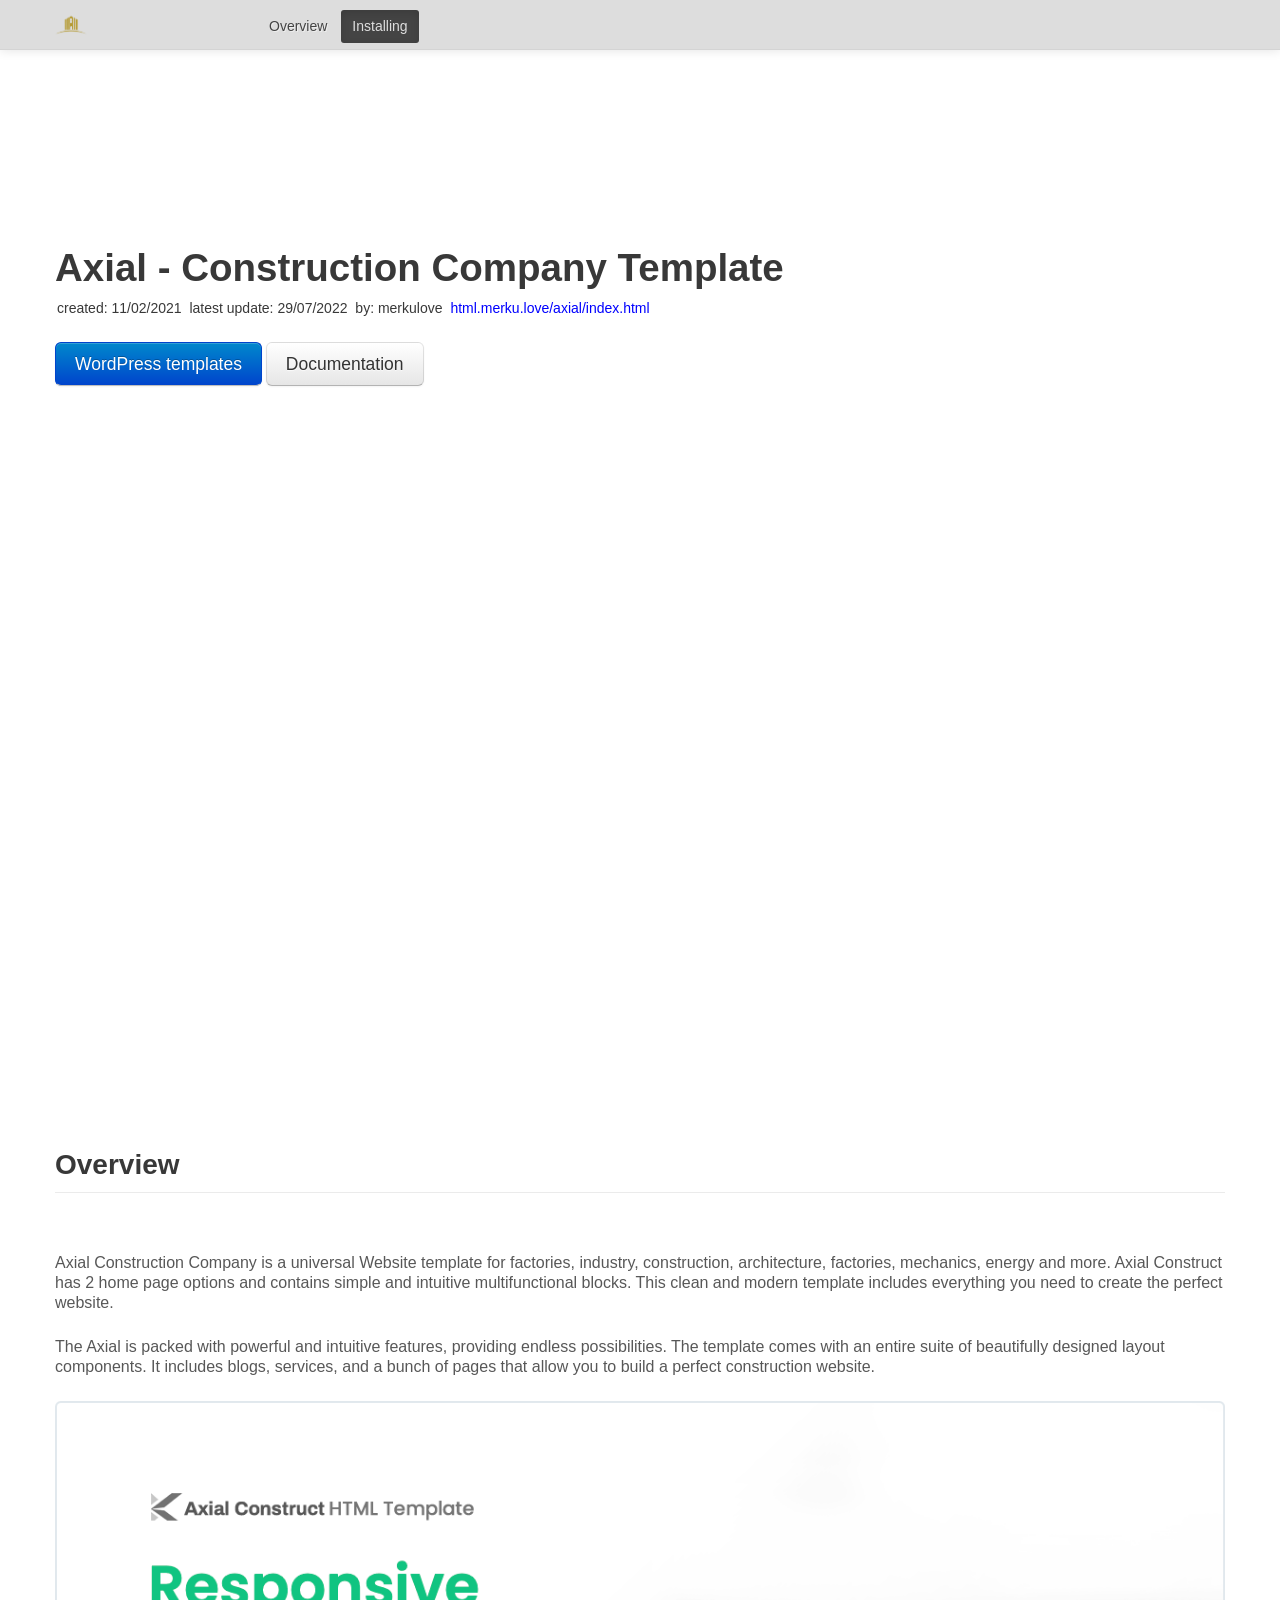
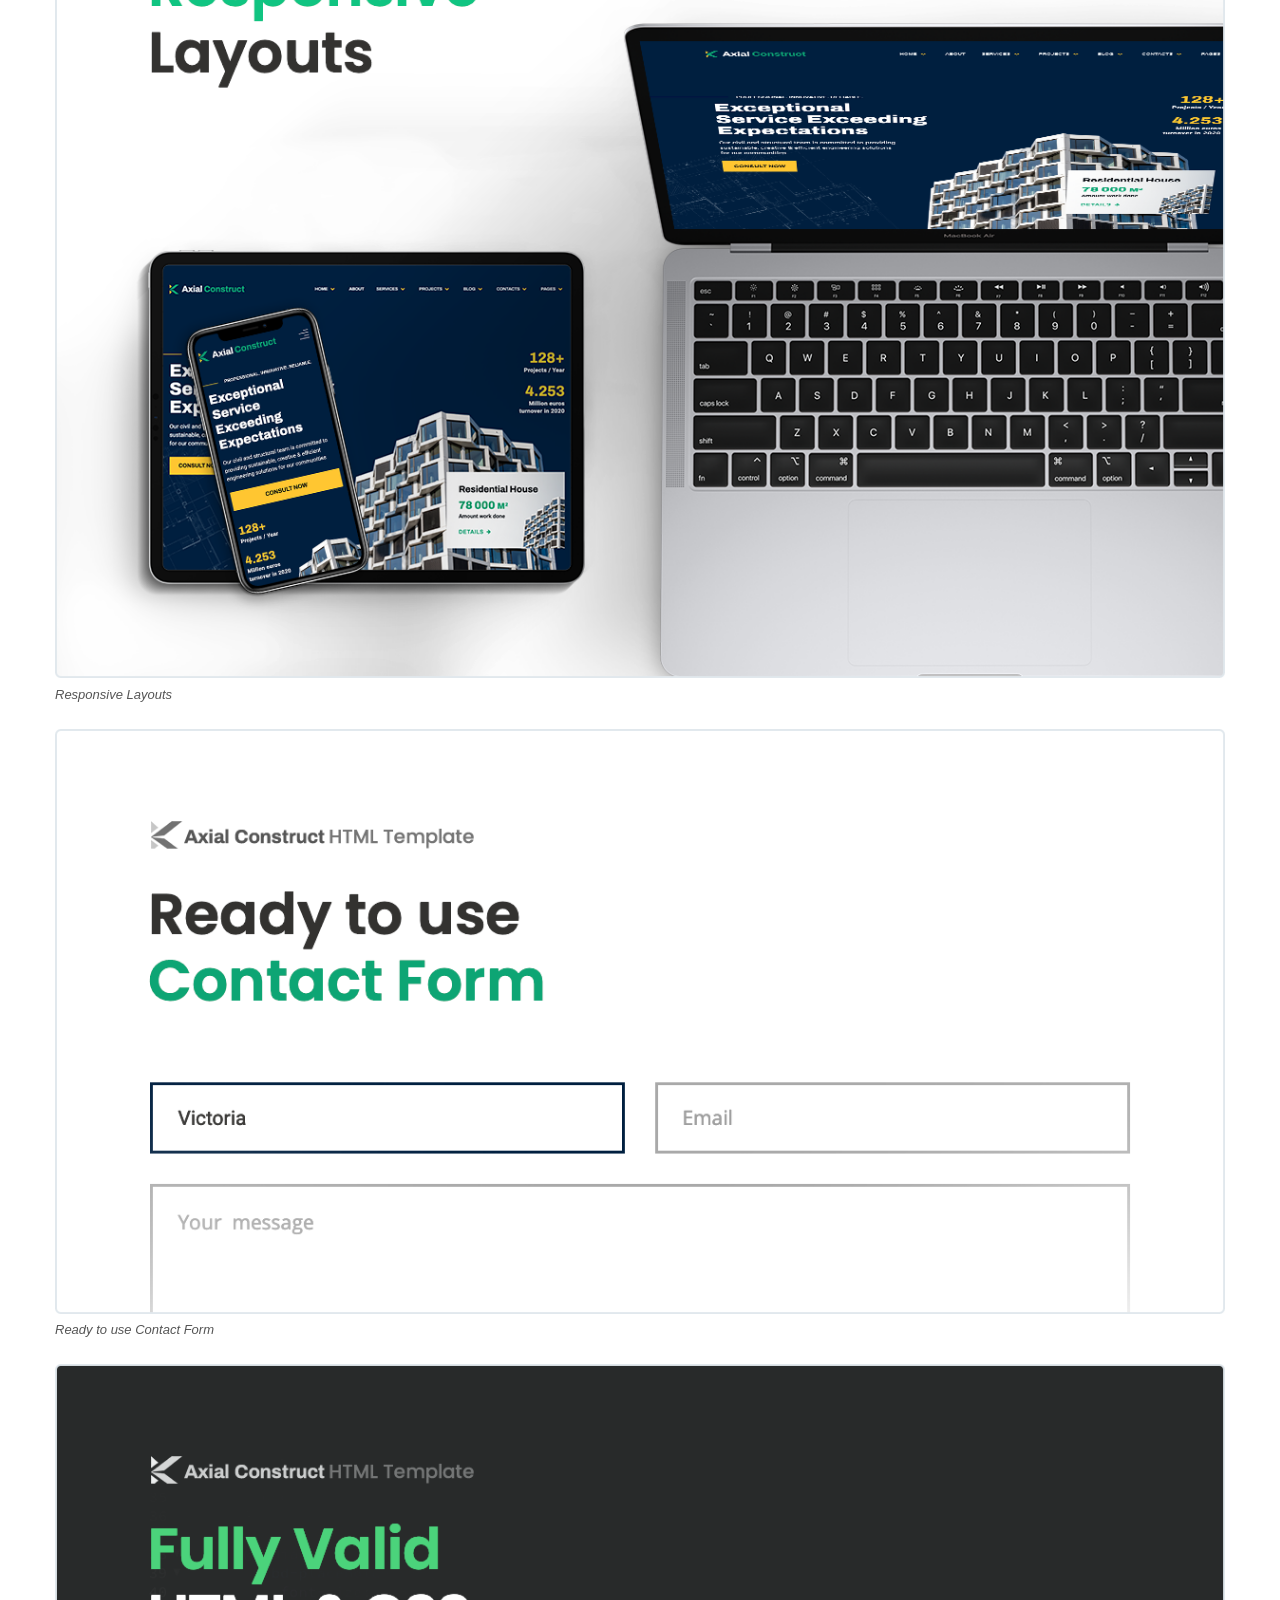
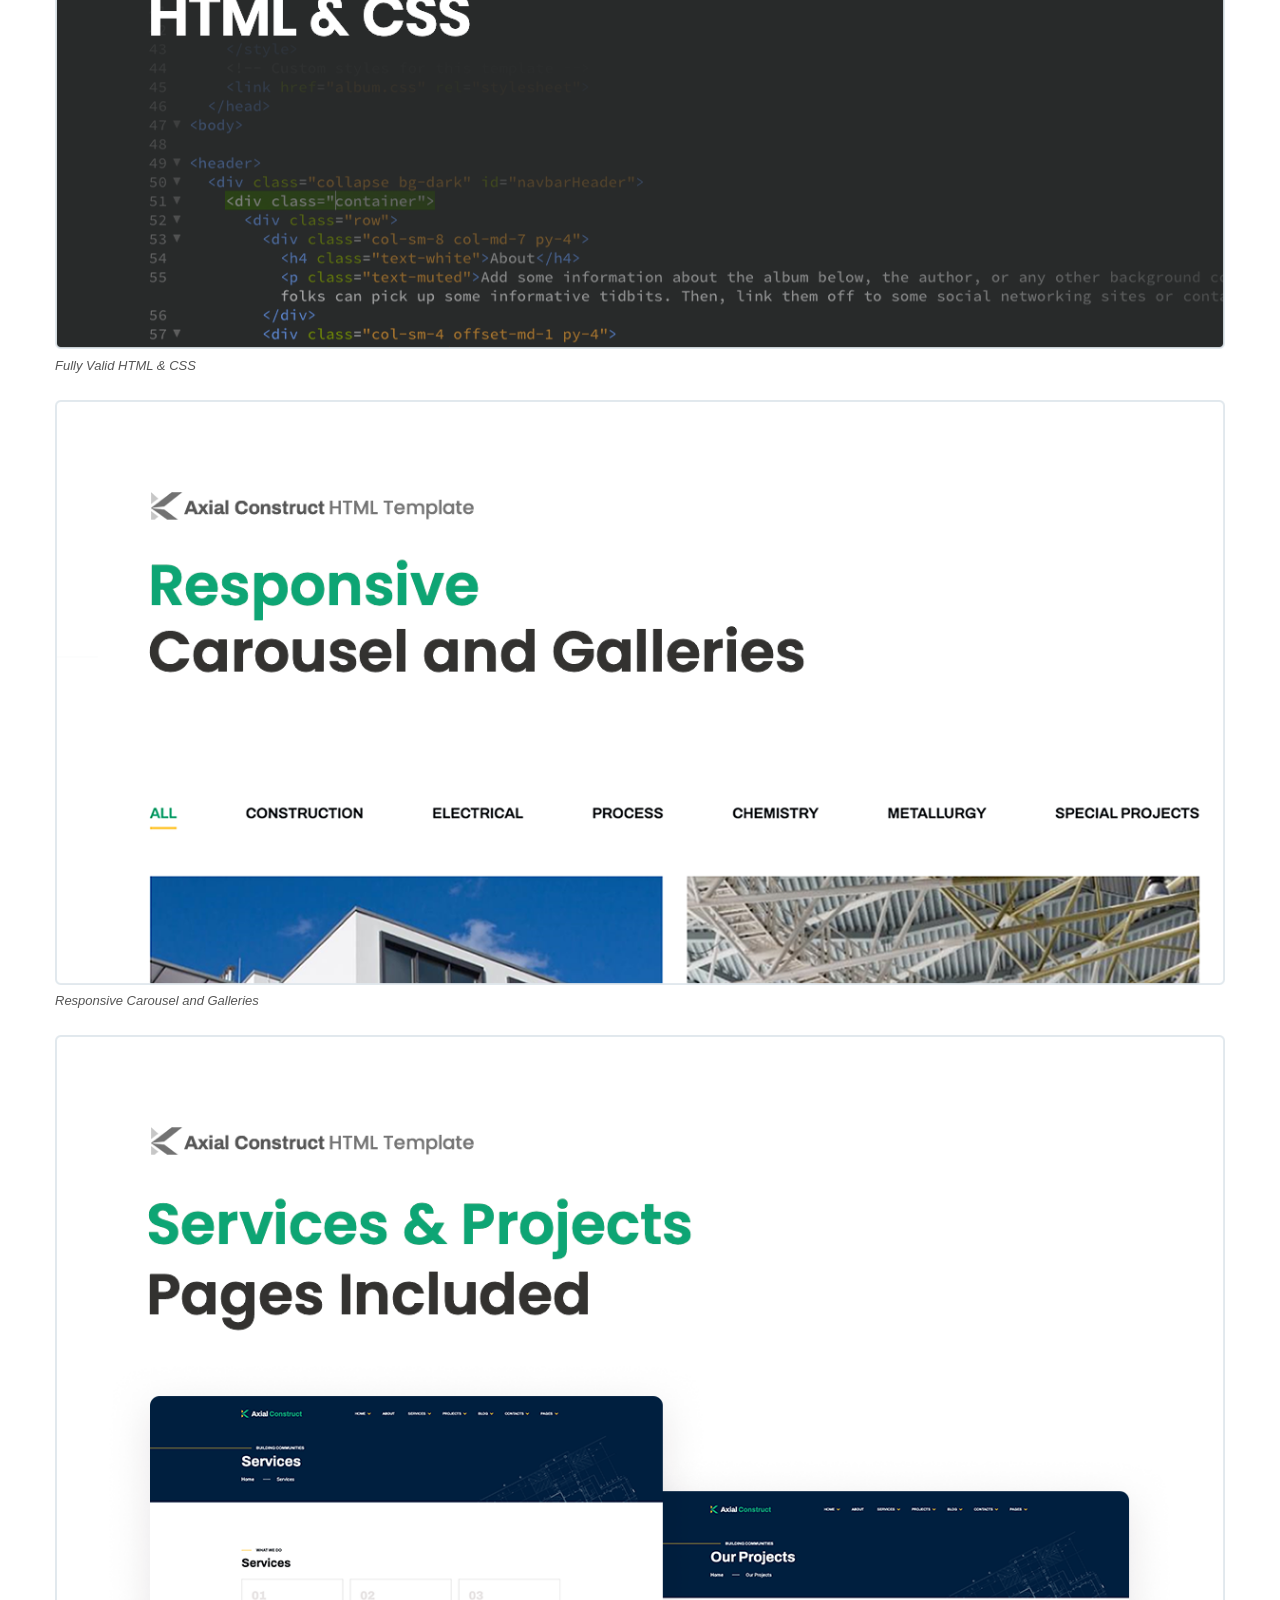
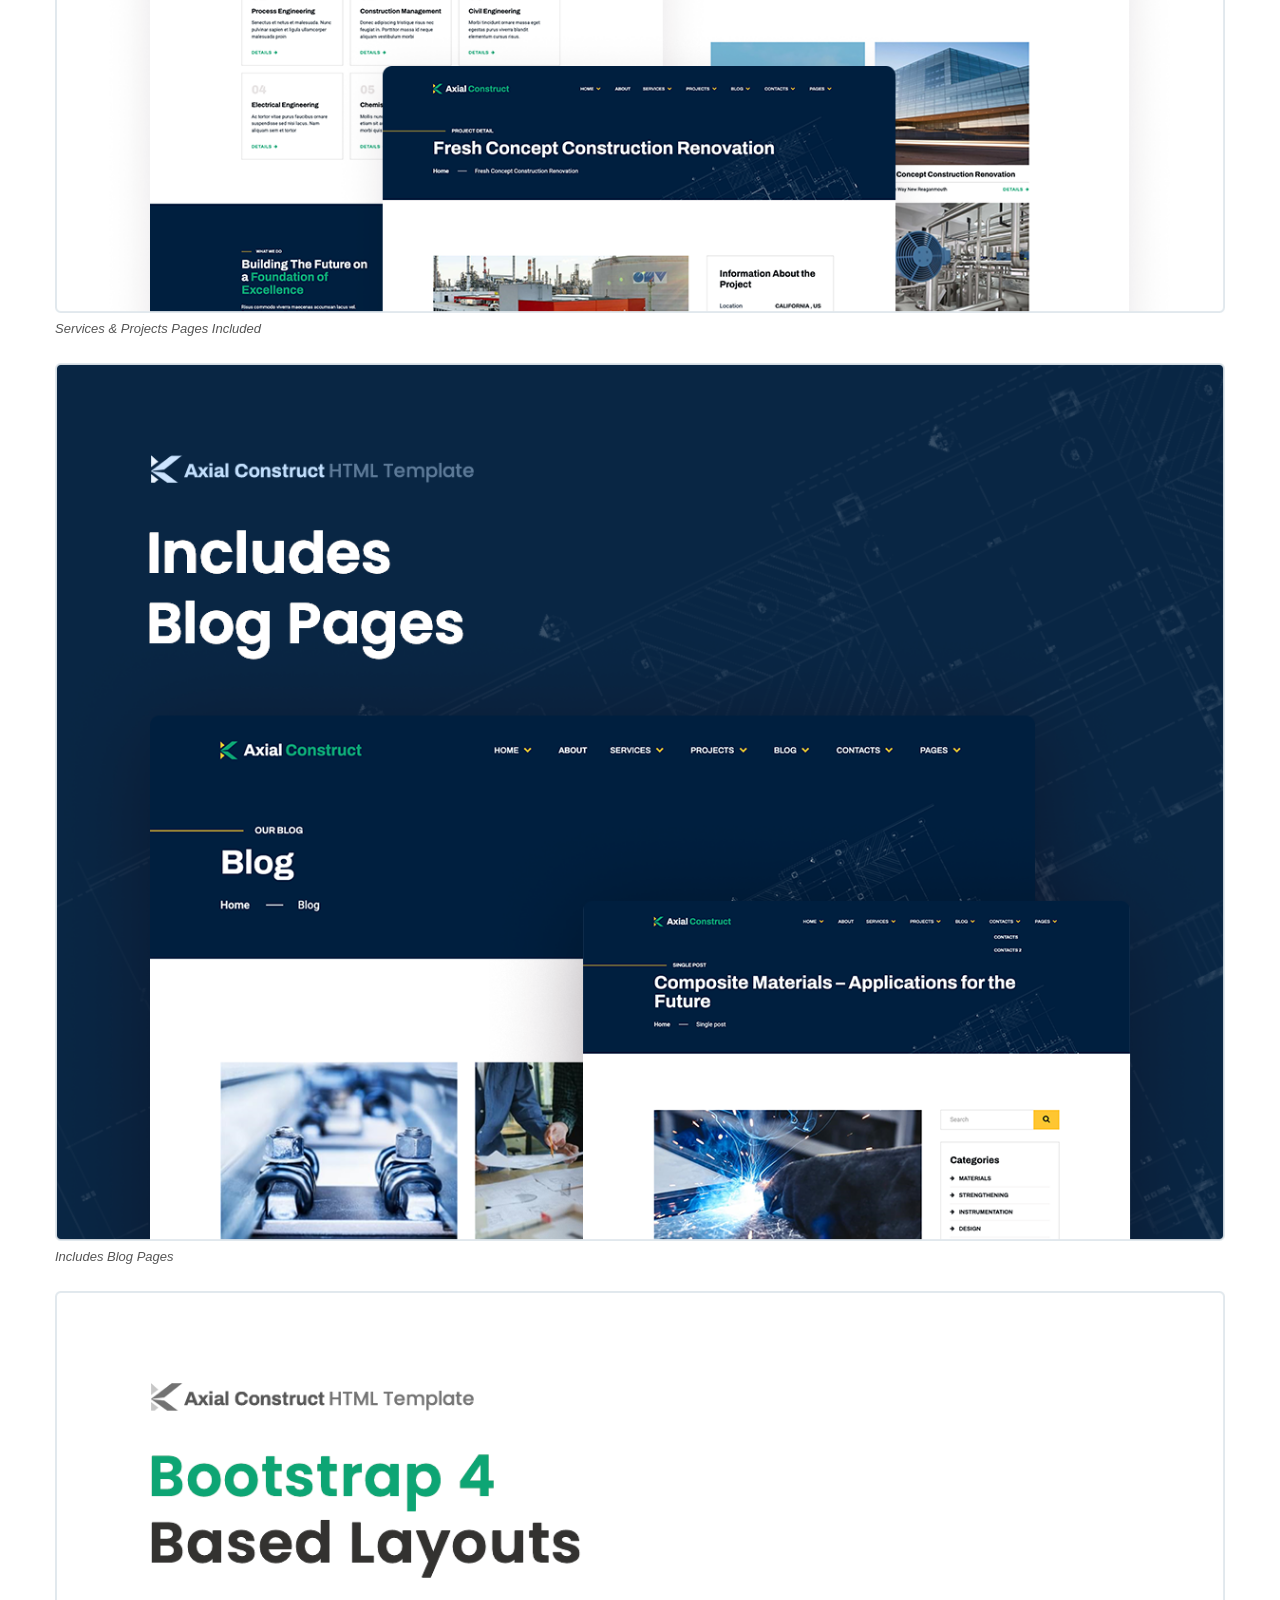
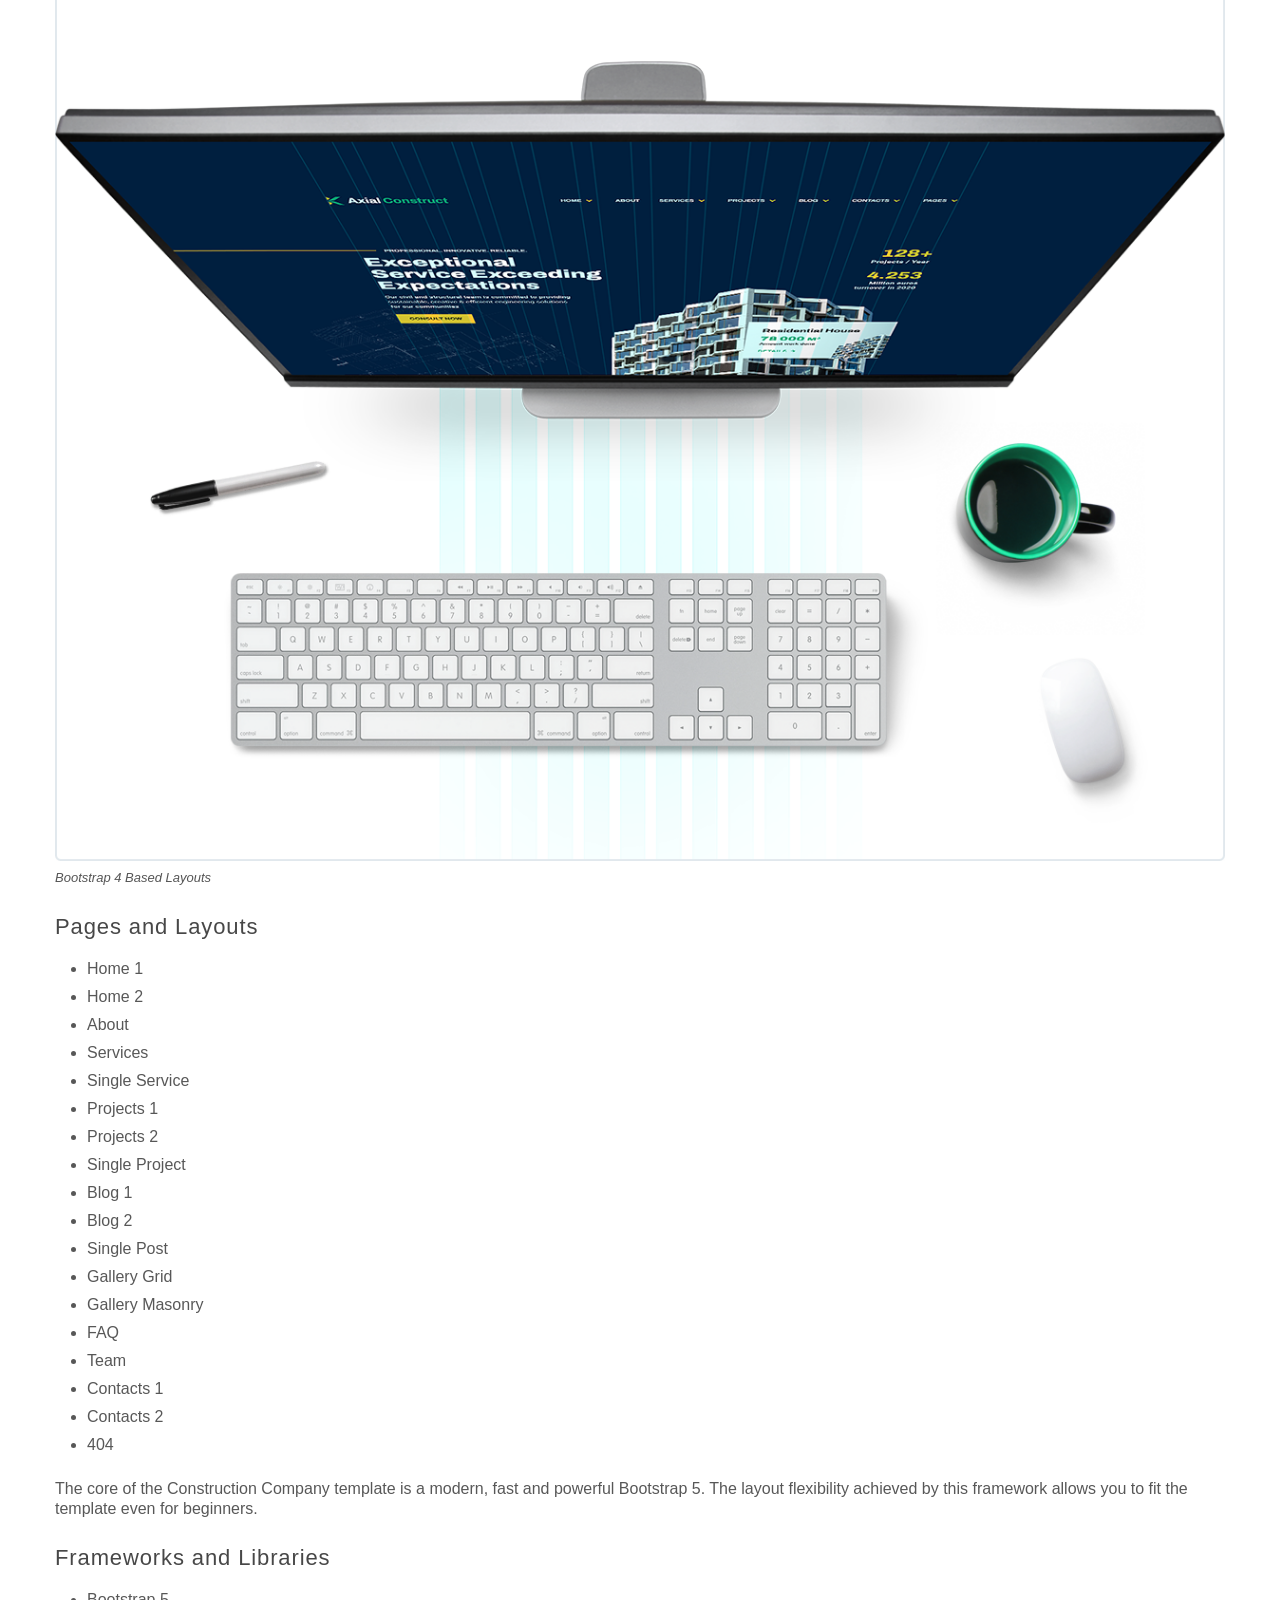
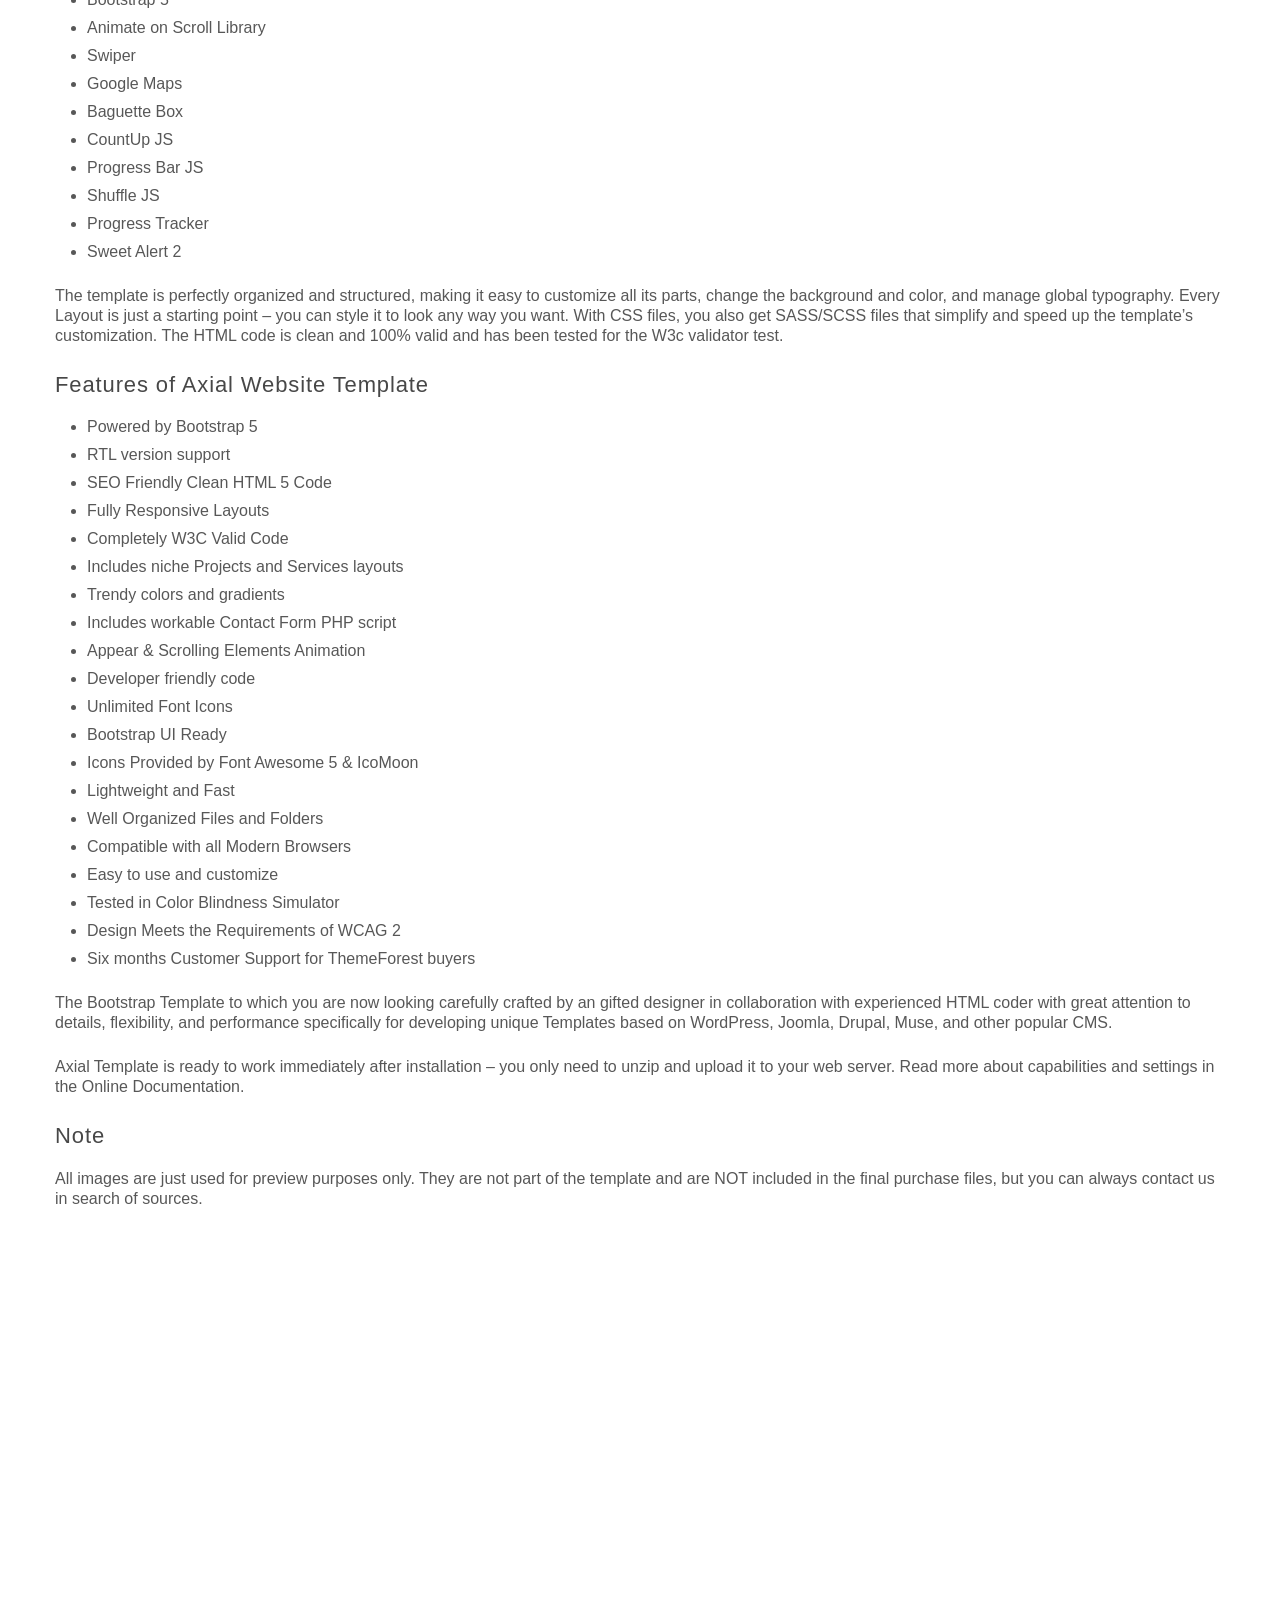
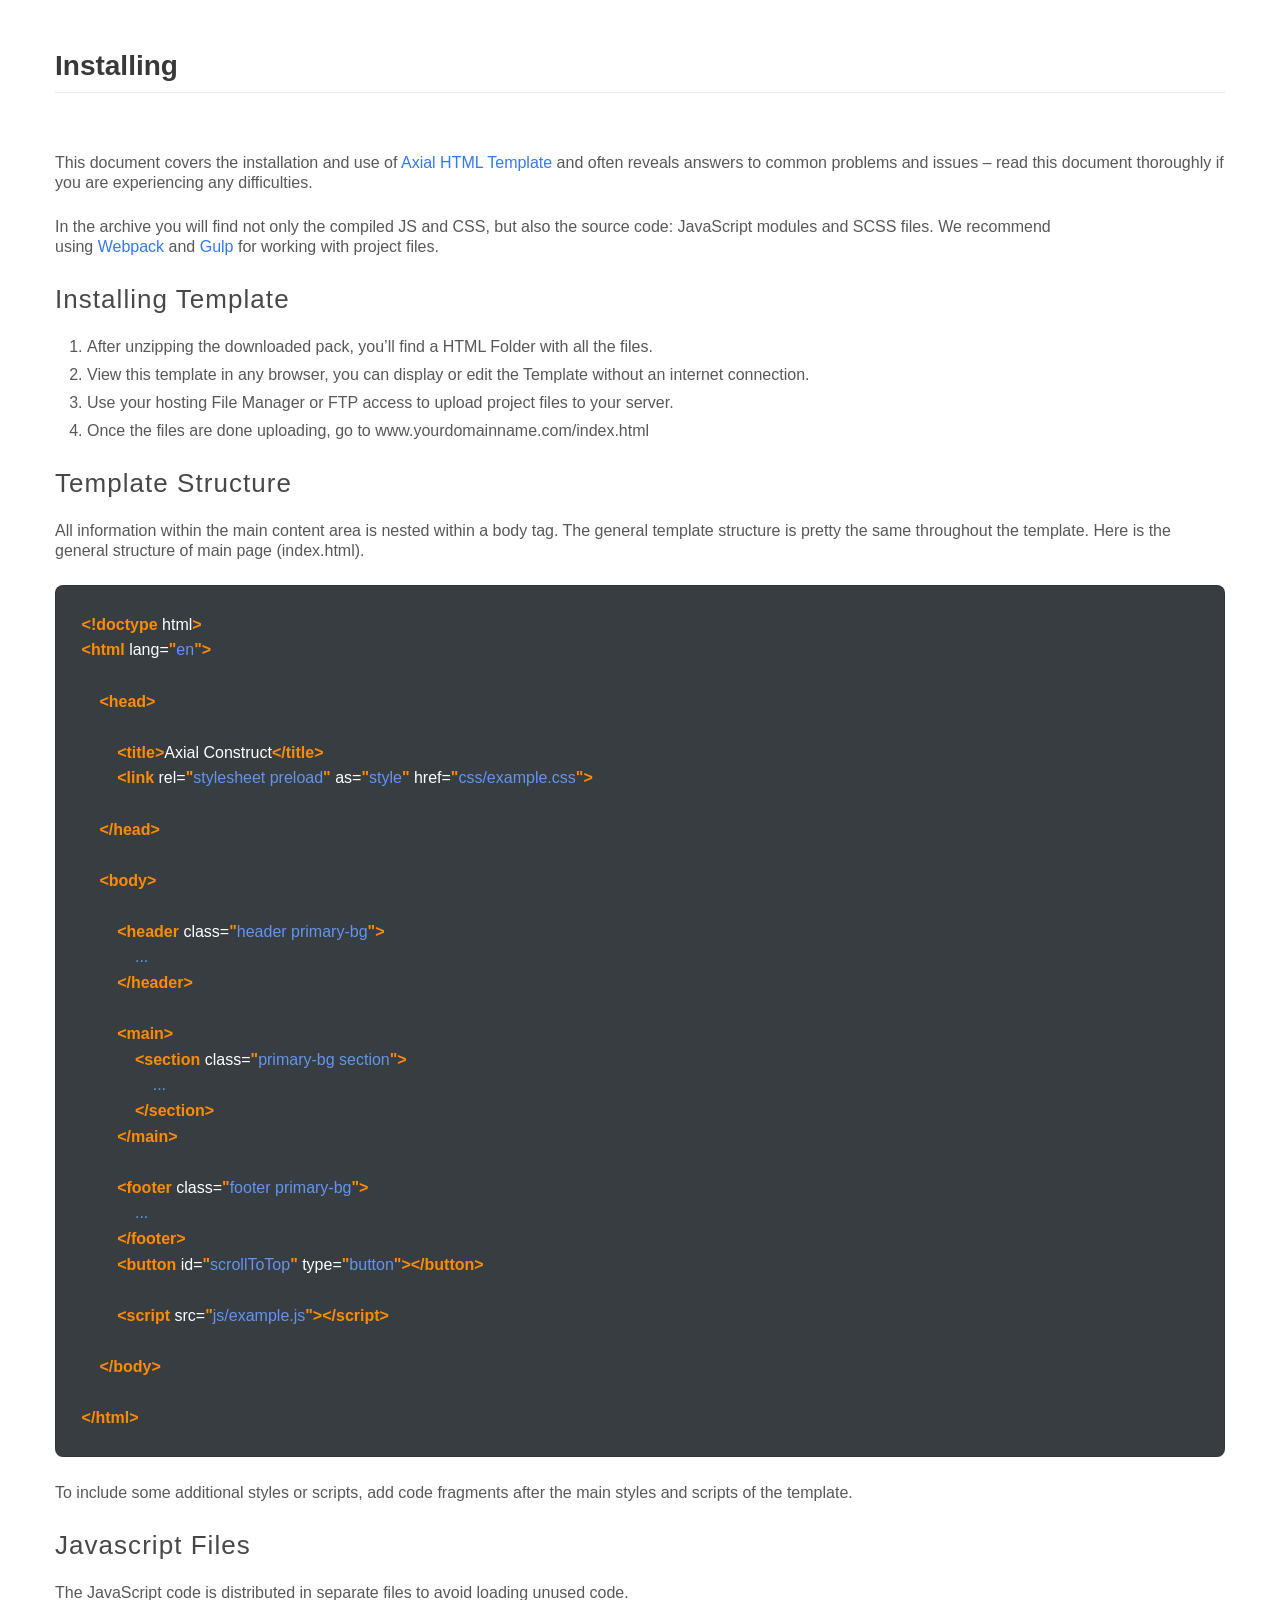
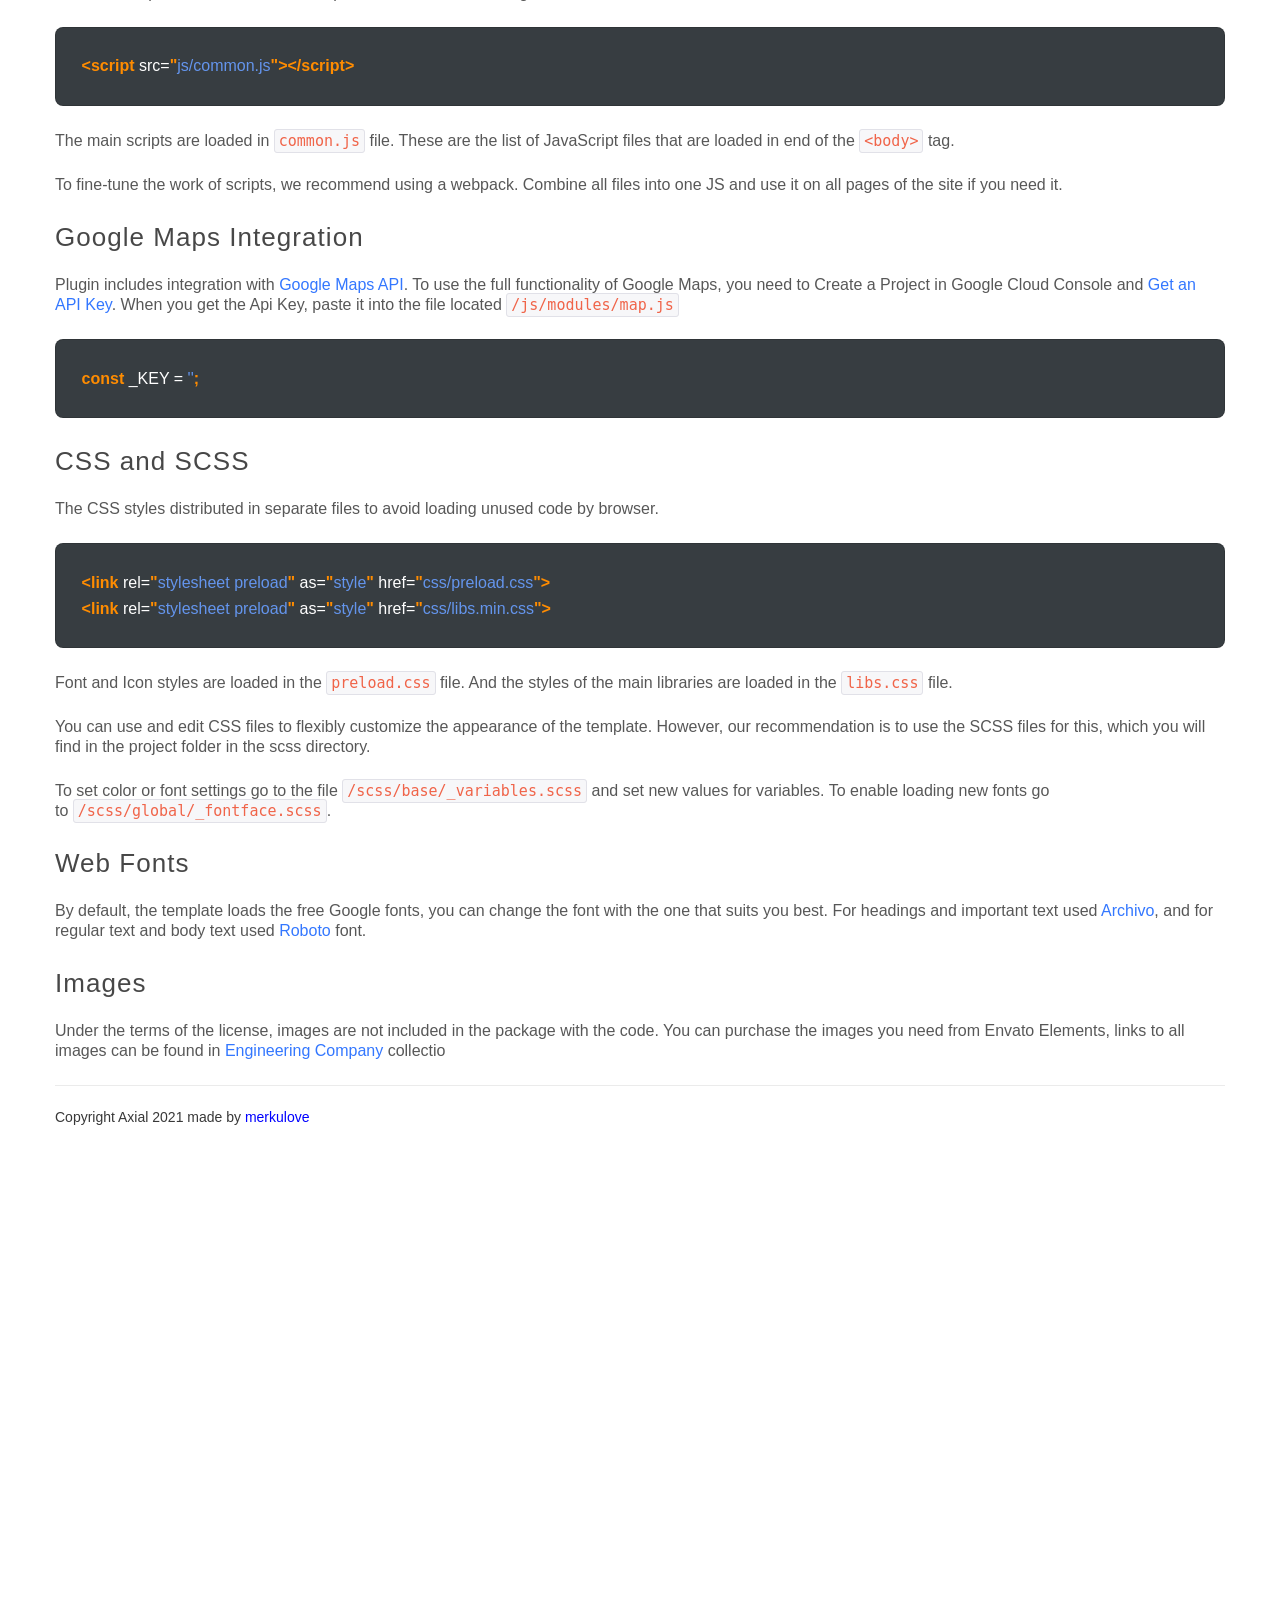
<file: Documentation/index.html>
<!DOCTYPE html>
<html lang="en">
    <head>
    <meta charset="utf-8">
	<title>Axial - Construction Company Template</title>
 	<meta name="description" content="">
	<meta name="author" content="merkulove">
	<meta name="copyright" content="merkulove">
	<meta name="generator" content="Documenter v2.0 https://evp.to/documenter">
	<meta name="date" content="2021-11-02T00:00:00+01:00">

    <meta name="viewport" content="width=device-width, initial-scale=1.0, maximum-scale=1.0, minimum-scale=1.0">

    <link href="assets/css/bootstrap.css" rel="stylesheet">
    <link href="assets/js/google-code-prettify/prettify.css" rel="stylesheet">
    <link href="assets/css/bootstrap-responsive.css" rel="stylesheet">
    <link href="assets/css/documenter_style.css" rel="stylesheet">
    <!-- Le HTML5 shim, for IE6-8 support of HTML5 elements -->
    <!--[if lt IE 9]>
      <script src="//html5shim.googlecode.com/svn/trunk/html5.js"></script>
    <![endif]-->

    <link rel="shortcut icon" type="image/x-icon" href="favicon.ico" />


	<style>
		html, body{background-color:#FFFFFF;color:#383838;}
		h1,h2,h3,h4,h5,h6{color:#383838;}
		section table{background-color:#FFFFFF;}
		::-moz-selection{background:#444444;color:#DDDDDD;}
		::selection{background:#444444;color:#DDDDDD;}
		a.brand{background-image:url(assets/images/image_6.png);}
		a, a:hover, a:active{color:#0000FF;}
		hr{border-top:1px solid #EBEBEB;border-bottom:1px solid #FFFFFF;}
		div.navbar-inner, .navbar .nav li ul{background:#DDDDDD;color:#222222;}
		a.btn-navbar{background:#DDDDDD;color:#222222;}
		.navbar .nav li a{color:#222222;text-shadow:1px 1px 0px #EEEEEE;}
		.navbar .nav li a:hover, .navbar .nav li.active a{text-shadow:none;}
		div.navbar-inner ul{}
		.navbar .nav > li a{color:#444444;}
		.navbar .nav > li a:hover, a.btn-navbar:hover{background:#444444;color:#DDDDDD;}
		.navbar .nav .active > a, .navbar .nav .active > a:hover, a.btn-navbar:active{background-color:#444444;color:#DDDDDD;}
		.navbar .nav li ul li a:hover{background:#444444;color:#DDDDDD;}
		.navbar .nav li ul li a:active{background:#444444;color:#DDDDDD;}
		.btn-primary {
			  background-image: -moz-linear-gradient(top, #0088CC, #0044CC);
			  background-image: -ms-linear-gradient(top, #0088CC, #0044CC);
			  background-image: -webkit-gradient(linear, 0 0, 0 0088CC%, from(#DDDDDD), to(#0044CC));
			  background-image: -webkit-linear-gradient(top, #0088CC, #0044CC);
			  background-image: -o-linear-gradient(top, #0088CC, #0044CC);
			  background-image: linear-gradient(top, #0088CC, #0044CC);
			  filter: progid:DXImageTransform.Microsoft.gradient(startColorstr='#0088CC', endColorstr='#0044CC', GradientType=0);
			  border-color: #0044CC #0044CC #bfbfbf;
			  color:#FFFFFF;
		}
		.btn-primary:hover,
		.btn-primary:active,
		.btn-primary.active,
		.btn-primary.disabled,
		.btn-primary[disabled] {
		  background-color: #0044CC;
		}
		#documenter_copyright{display:block !important;visibility:visible !important;}
	</style>

	
	
    </head>

<body class="documenter-project-axial" data-spy="scroll" id="top">

<!-- Documentation Navbar -->

<div class="navbar navbar-fixed-top">
	<div class="navbar-inner">
		<div class="container">
			<a class="btn btn-navbar" data-toggle="collapse" data-target=".nav-collapse"> <span class="icon-bar"></span> <span class="icon-bar"></span> <span class="icon-bar"></span> </a>
			<a class="brand" href="#">Axial - Construction Company Template</a>
			<div class="nav-collapse">
			<ul class="nav">
					
			<li><a href="#overview" title="Overview">Overview</a></li>
			<li><a href="#installing" title="Installing">Installing</a></li>

			</ul>
			</div>
		</div>
	</div>
</div> <!-- End of Navbar -->

<!-- Main Container Beginning -->

<div class="container" id="documenter_content">

	<div id="documenter-cover">
	<div class="masthead">
	    <h1>Axial - Construction Company Template</h1>
	    <p></p>
	    <ul class="marketing-byline">
			<li>created: 11/02/2021</li>
			<li>latest update: 29/07/2022</li>
			<li>by: merkulove</li>
			<li><a href="https://html.merku.love/axial/index.html">html.merku.love/axial/index.html</a></li>
		</ul>
	    <p class="download-info">
			<a href="https://1.envato.market/tf-merkulove" class="btn btn-primary btn-large">WordPress templates</a> <a href="https://docs.merkulov.design/tag/axial/" class="btn btn-large">Documentation</a> 
		</p>

	</div> <!-- masthead -->


	</div>

  <section id="overview">
	<div class="page-header"><h3>Overview</h3><hr class="notop"></div>
<p style="box-sizing: inherit; margin: 0px 0px 1.5em; padding: 0px; color: rgba(0, 0, 0, 0.66); font-family: &quot;Open Sans&quot;, Arial, sans-serif; font-size: 16px;">
	Axial Construction Company is a universal Website template for factories, industry, construction, architecture, factories, mechanics, energy and more. Axial Construct has 2 home page options and contains simple and intuitive multifunctional blocks. This clean and modern template includes everything you need to create the perfect website.</p>
<p style="box-sizing: inherit; margin: 0px 0px 1.5em; padding: 0px; color: rgba(0, 0, 0, 0.66); font-family: &quot;Open Sans&quot;, Arial, sans-serif; font-size: 16px;">
	The Axial is packed with powerful and intuitive features, providing endless possibilities. The template comes with an entire suite of beautifully designed layout components. It includes blogs, services, and a bunch of pages that allow you to build a perfect construction website.</p>
<figure class="wp-block-image size-large" style="box-sizing: inherit; margin: 0px 0px 1.5em; color: rgba(0, 0, 0, 0.66); font-family: &quot;Open Sans&quot;, Arial, sans-serif; font-size: 16px;">
	<img alt="Responsive Layouts" src="assets/images/image_7.png" style="box-sizing: inherit; border-style: none; height: auto; max-width: 100%; border-radius: inherit;"><figcaption style="box-sizing: inherit; margin-top: 0.5em; margin-bottom: 1.5em; color: rgb(85, 85, 85); font-size: 13px; font-style: italic;">Responsive Layouts</figcaption></figure>
<figure class="wp-block-image size-large" style="box-sizing: inherit; margin: 0px 0px 1.5em; color: rgba(0, 0, 0, 0.66); font-family: &quot;Open Sans&quot;, Arial, sans-serif; font-size: 16px;">
	<img alt="Ready to use Contact Form" src="assets/images/image_4.png" style="box-sizing: inherit; border-style: none; height: auto; max-width: 100%; border-radius: inherit;"><figcaption style="box-sizing: inherit; margin-top: 0.5em; margin-bottom: 1.5em; color: rgb(85, 85, 85); font-size: 13px; font-style: italic;">Ready to use Contact Form</figcaption></figure>
<figure class="wp-block-image size-large" style="box-sizing: inherit; margin: 0px 0px 1.5em; color: rgba(0, 0, 0, 0.66); font-family: &quot;Open Sans&quot;, Arial, sans-serif; font-size: 16px;">
	<img alt="Fully Valid HTML &amp; CSS" src="assets/images/image_3.png" style="box-sizing: inherit; border-style: none; height: auto; max-width: 100%; border-radius: inherit;"><figcaption style="box-sizing: inherit; margin-top: 0.5em; margin-bottom: 1.5em; color: rgb(85, 85, 85); font-size: 13px; font-style: italic;">Fully Valid HTML &amp; CSS</figcaption></figure>
<figure class="wp-block-image size-large" style="box-sizing: inherit; margin: 0px 0px 1.5em; color: rgba(0, 0, 0, 0.66); font-family: &quot;Open Sans&quot;, Arial, sans-serif; font-size: 16px;">
	<img alt="Responsive Carousel and Galleries" src="assets/images/image_5.png" style="box-sizing: inherit; border-style: none; height: auto; max-width: 100%; border-radius: inherit;"><figcaption style="box-sizing: inherit; margin-top: 0.5em; margin-bottom: 1.5em; color: rgb(85, 85, 85); font-size: 13px; font-style: italic;">Responsive Carousel and Galleries</figcaption></figure>
<figure class="wp-block-image size-large" style="box-sizing: inherit; margin: 0px 0px 1.5em; color: rgba(0, 0, 0, 0.66); font-family: &quot;Open Sans&quot;, Arial, sans-serif; font-size: 16px;">
	<img alt="Services &amp; Projects Pages Included" src="assets/images/image_8.png" style="box-sizing: inherit; border-style: none; height: auto; max-width: 100%; border-radius: inherit;"><figcaption style="box-sizing: inherit; margin-top: 0.5em; margin-bottom: 1.5em; color: rgb(85, 85, 85); font-size: 13px; font-style: italic;">Services &amp; Projects Pages Included</figcaption></figure>
<figure class="wp-block-image size-large" style="box-sizing: inherit; margin: 0px 0px 1.5em; color: rgba(0, 0, 0, 0.66); font-family: &quot;Open Sans&quot;, Arial, sans-serif; font-size: 16px;">
	<img alt="Includes Blog Pages" src="assets/images/image_1.png" style="box-sizing: inherit; border-style: none; height: auto; max-width: 100%; border-radius: inherit;"><figcaption style="box-sizing: inherit; margin-top: 0.5em; margin-bottom: 1.5em; color: rgb(85, 85, 85); font-size: 13px; font-style: italic;">Includes Blog Pages</figcaption></figure>
<figure class="wp-block-image size-large" style="box-sizing: inherit; margin: 0px 0px 1.5em; color: rgba(0, 0, 0, 0.66); font-family: &quot;Open Sans&quot;, Arial, sans-serif; font-size: 16px;">
	<img alt="Bootstrap 4 Based Layouts" src="assets/images/image_2.png" style="box-sizing: inherit; border-style: none; height: auto; max-width: 100%; border-radius: inherit;"><figcaption style="box-sizing: inherit; margin-top: 0.5em; margin-bottom: 1.5em; color: rgb(85, 85, 85); font-size: 13px; font-style: italic;">Bootstrap 4 Based Layouts</figcaption></figure>
<h3 id="item-description__pages-and-layouts" style="box-sizing: inherit; clear: both; line-height: 1.4; margin: 0px 0px 0.75em; padding: 0px; color: rgba(0, 0, 0, 0.72); font-size: 1.375rem; font-weight: 300; font-family: &quot;Varela Round&quot;, sans-serif; letter-spacing: 0.04em; -webkit-font-smoothing: subpixel-antialiased;">
	Pages and Layouts</h3>
<ul style="box-sizing: inherit; margin: 0px 0px 1.5rem; padding-right: 0px; padding-left: 2em; list-style-position: initial; list-style-image: initial; color: rgba(0, 0, 0, 0.66); font-family: &quot;Open Sans&quot;, Arial, sans-serif; font-size: 16px;">
	<li style="box-sizing: inherit; margin: 0.5em 0px;">
		Home 1</li>
	<li style="box-sizing: inherit; margin: 0.5em 0px;">
		Home 2</li>
	<li style="box-sizing: inherit; margin: 0.5em 0px;">
		About</li>
	<li style="box-sizing: inherit; margin: 0.5em 0px;">
		Services</li>
	<li style="box-sizing: inherit; margin: 0.5em 0px;">
		Single Service</li>
	<li style="box-sizing: inherit; margin: 0.5em 0px;">
		Projects 1</li>
	<li style="box-sizing: inherit; margin: 0.5em 0px;">
		Projects 2</li>
	<li style="box-sizing: inherit; margin: 0.5em 0px;">
		Single Project</li>
	<li style="box-sizing: inherit; margin: 0.5em 0px;">
		Blog 1</li>
	<li style="box-sizing: inherit; margin: 0.5em 0px;">
		Blog 2</li>
	<li style="box-sizing: inherit; margin: 0.5em 0px;">
		Single Post</li>
	<li style="box-sizing: inherit; margin: 0.5em 0px;">
		Gallery Grid</li>
	<li style="box-sizing: inherit; margin: 0.5em 0px;">
		Gallery Masonry</li>
	<li style="box-sizing: inherit; margin: 0.5em 0px;">
		FAQ</li>
	<li style="box-sizing: inherit; margin: 0.5em 0px;">
		Team</li>
	<li style="box-sizing: inherit; margin: 0.5em 0px;">
		Contacts 1</li>
	<li style="box-sizing: inherit; margin: 0.5em 0px;">
		Contacts 2</li>
	<li style="box-sizing: inherit; margin: 0.5em 0px;">
		404</li>
</ul>
<p style="box-sizing: inherit; margin: 0px 0px 1.5em; padding: 0px; color: rgba(0, 0, 0, 0.66); font-family: &quot;Open Sans&quot;, Arial, sans-serif; font-size: 16px;">
	The core of the Construction Company template is a modern, fast and powerful Bootstrap 5. The layout flexibility achieved by this framework allows you to fit the template even for beginners.</p>
<h3 style="box-sizing: inherit; clear: both; line-height: 1.4; margin: 0px 0px 0.75em; padding: 0px; color: rgba(0, 0, 0, 0.72); font-size: 1.375rem; font-weight: 300; font-family: &quot;Varela Round&quot;, sans-serif; letter-spacing: 0.04em; -webkit-font-smoothing: subpixel-antialiased;">
	Frameworks and Libraries</h3>
<ul style="box-sizing: inherit; margin: 0px 0px 1.5rem; padding-right: 0px; padding-left: 2em; list-style-position: initial; list-style-image: initial; color: rgba(0, 0, 0, 0.66); font-family: &quot;Open Sans&quot;, Arial, sans-serif; font-size: 16px;">
	<li style="box-sizing: inherit; margin: 0.5em 0px;">
		Bootstrap 5</li>
	<li style="box-sizing: inherit; margin: 0.5em 0px;">
		Animate on Scroll Library</li>
	<li style="box-sizing: inherit; margin: 0.5em 0px;">
		Swiper</li>
	<li style="box-sizing: inherit; margin: 0.5em 0px;">
		Google Maps</li>
	<li style="box-sizing: inherit; margin: 0.5em 0px;">
		Baguette Box</li>
	<li style="box-sizing: inherit; margin: 0.5em 0px;">
		CountUp JS</li>
	<li style="box-sizing: inherit; margin: 0.5em 0px;">
		Progress Bar JS</li>
	<li style="box-sizing: inherit; margin: 0.5em 0px;">
		Shuffle JS</li>
	<li style="box-sizing: inherit; margin: 0.5em 0px;">
		Progress Tracker</li>
	<li style="box-sizing: inherit; margin: 0.5em 0px;">
		Sweet Alert 2</li>
</ul>
<p style="box-sizing: inherit; margin: 0px 0px 1.5em; padding: 0px; color: rgba(0, 0, 0, 0.66); font-family: &quot;Open Sans&quot;, Arial, sans-serif; font-size: 16px;">
	The template is perfectly organized and structured, making it easy to customize all its parts, change the background and color, and manage global typography. Every Layout is just a starting point &ndash; you can style it to look any way you want. With CSS files, you also get SASS/SCSS files that simplify and speed up the template&rsquo;s customization. The HTML code is clean and 100% valid and has been tested for the W3c validator test.</p>
<h3 style="box-sizing: inherit; clear: both; line-height: 1.4; margin: 0px 0px 0.75em; padding: 0px; color: rgba(0, 0, 0, 0.72); font-size: 1.375rem; font-weight: 300; font-family: &quot;Varela Round&quot;, sans-serif; letter-spacing: 0.04em; -webkit-font-smoothing: subpixel-antialiased;">
	Features of Axial Website Template</h3>
<ul style="box-sizing: inherit; margin: 0px 0px 1.5rem; padding-right: 0px; padding-left: 2em; list-style-position: initial; list-style-image: initial; color: rgba(0, 0, 0, 0.66); font-family: &quot;Open Sans&quot;, Arial, sans-serif; font-size: 16px;">
	<li style="box-sizing: inherit; margin: 0.5em 0px;">
		Powered by Bootstrap 5</li>
	<li style="box-sizing: inherit; margin: 0.5em 0px;">
		RTL version support</li>
	<li style="box-sizing: inherit; margin: 0.5em 0px;">
		SEO Friendly Clean HTML 5 Code</li>
	<li style="box-sizing: inherit; margin: 0.5em 0px;">
		Fully Responsive Layouts</li>
	<li style="box-sizing: inherit; margin: 0.5em 0px;">
		Completely W3C Valid Code</li>
	<li style="box-sizing: inherit; margin: 0.5em 0px;">
		Includes niche Projects and Services layouts</li>
	<li style="box-sizing: inherit; margin: 0.5em 0px;">
		Trendy colors and gradients</li>
	<li style="box-sizing: inherit; margin: 0.5em 0px;">
		Includes workable Contact Form PHP script</li>
	<li style="box-sizing: inherit; margin: 0.5em 0px;">
		Appear &amp; Scrolling Elements Animation</li>
	<li style="box-sizing: inherit; margin: 0.5em 0px;">
		Developer friendly code</li>
	<li style="box-sizing: inherit; margin: 0.5em 0px;">
		Unlimited Font Icons</li>
	<li style="box-sizing: inherit; margin: 0.5em 0px;">
		Bootstrap UI Ready</li>
	<li style="box-sizing: inherit; margin: 0.5em 0px;">
		Icons Provided by Font Awesome 5 &amp; IcoMoon</li>
	<li style="box-sizing: inherit; margin: 0.5em 0px;">
		Lightweight and Fast</li>
	<li style="box-sizing: inherit; margin: 0.5em 0px;">
		Well Organized Files and Folders</li>
	<li style="box-sizing: inherit; margin: 0.5em 0px;">
		Compatible with all Modern Browsers</li>
	<li style="box-sizing: inherit; margin: 0.5em 0px;">
		Easy to use and customize</li>
	<li style="box-sizing: inherit; margin: 0.5em 0px;">
		Tested in Color Blindness Simulator</li>
	<li style="box-sizing: inherit; margin: 0.5em 0px;">
		Design Meets the Requirements of WCAG 2</li>
	<li style="box-sizing: inherit; margin: 0.5em 0px;">
		Six months Customer Support for ThemeForest buyers</li>
</ul>
<p style="box-sizing: inherit; margin: 0px 0px 1.5em; padding: 0px; color: rgba(0, 0, 0, 0.66); font-family: &quot;Open Sans&quot;, Arial, sans-serif; font-size: 16px;">
	The Bootstrap Template to which you are now looking carefully crafted by an gifted designer in collaboration with experienced HTML coder with great attention to details, flexibility, and performance specifically for developing unique Templates based on WordPress, Joomla, Drupal, Muse, and other popular CMS.</p>
<p style="box-sizing: inherit; margin: 0px 0px 1.5em; padding: 0px; color: rgba(0, 0, 0, 0.66); font-family: &quot;Open Sans&quot;, Arial, sans-serif; font-size: 16px;">
	Axial Template is ready to work immediately after installation &ndash; you only need to unzip and upload it to your web server. Read more about capabilities and settings in the&nbsp;Online Documentation.</p>
<h3 id="item-description__note" style="box-sizing: inherit; clear: both; line-height: 1.4; margin: 0px 0px 0.75em; padding: 0px; color: rgba(0, 0, 0, 0.72); font-size: 1.375rem; font-weight: 300; font-family: &quot;Varela Round&quot;, sans-serif; letter-spacing: 0.04em; -webkit-font-smoothing: subpixel-antialiased;">
	Note</h3>
<p style="box-sizing: inherit; margin: 0px 0px 1.5em; padding: 0px; color: rgba(0, 0, 0, 0.66); font-family: &quot;Open Sans&quot;, Arial, sans-serif; font-size: 16px;">
	All images are just used for preview purposes only. They are not part of the template and are NOT included in the final purchase files, but you can always contact us in search of sources.</p>
<div>
	&nbsp;</div>
<div class="mdp-liker-box after-content two-buttons style-fill bottom-left" data-memory="on" id="mdp-liker-9952" style="box-sizing: inherit; font-size: 16px; --mdp-liker-text-color: rgba(51, 119, 255, 1); --mdp-liker-text-color-active: rgba(235, 248, 255, 1); --mdp-liker-text-color-hover: rgba(255, 255, 255, 1); --mdp-liker-bg-color: rgba(235, 248, 255, 1); --mdp-liker-bg-color-active: rgba(51, 119, 255, 1); --mdp-liker-bg-color-hover: rgba(60, 152, 255, 1); --mdp-liker-radius: 8px; --mdp-liker-border: 1px; margin: 32px 0px 24px; color: rgba(0, 0, 0, 0.66); font-family: &quot;Open Sans&quot;, Arial, sans-serif;">
	<div style="box-sizing: inherit; display: flex; align-items: flex-start; flex-direction: column;">
		<div class="mdp-liker-description" style="box-sizing: inherit;">
			&nbsp;</div>
	</div>
</div>
<p>
	&nbsp;</p>
</section>
<section id="installing">
	<div class="page-header"><h3>Installing</h3><hr class="notop"></div>
<p style="box-sizing: inherit; margin: 0px 0px 1.5em; padding: 0px; color: rgba(0, 0, 0, 0.66); font-family: &quot;Open Sans&quot;, Arial, sans-serif; font-size: 16px;">
	This document covers the installation and use of&nbsp;<a href="https://html.merku.love/axial" rel="noreferrer noopener nofollow" style="box-sizing: inherit; background-color: transparent; color: rgb(51, 119, 255); transition: color 80ms ease-in 0s, box-shadow 130ms ease-in-out 0s; box-shadow: none; outline: 0px;" target="_blank">Axial HTML Template</a>&nbsp;and often reveals answers to common problems and issues &ndash; read this document thoroughly if you are experiencing any difficulties.</p>
<p style="box-sizing: inherit; margin: 0px 0px 1.5em; padding: 0px; color: rgba(0, 0, 0, 0.66); font-family: &quot;Open Sans&quot;, Arial, sans-serif; font-size: 16px;">
	In the archive you will find not only the compiled JS and CSS, but also the source code: JavaScript modules and SCSS files. We recommend using&nbsp;<a href="https://webpack.js.org/" rel="noreferrer noopener nofollow" style="box-sizing: inherit; background-color: transparent; color: rgb(51, 119, 255); transition: color 80ms ease-in 0s, box-shadow 130ms ease-in-out 0s; box-shadow: none; outline: 0px;" target="_blank">Webpack</a>&nbsp;and&nbsp;<a href="https://gulpjs.com/" rel="noreferrer noopener nofollow" style="box-sizing: inherit; background-color: transparent; color: rgb(51, 119, 255); transition: color 80ms ease-in 0s, box-shadow 130ms ease-in-out 0s; box-shadow: none; outline: 0px;" target="_blank">Gulp</a>&nbsp;for working with project files.</p>
<h2 style="box-sizing: inherit; clear: both; line-height: 1.4; margin: 0px 0px 0.75em; padding: 0px; color: rgba(0, 0, 0, 0.72); font-size: 1.625rem; font-weight: 300; font-family: &quot;Varela Round&quot;, sans-serif; letter-spacing: 0.04em; -webkit-font-smoothing: subpixel-antialiased;">
	Installing Template</h2>
<ol style="box-sizing: inherit; margin: 0px 0px 1.5rem; padding-right: 0px; padding-left: 2em; list-style-position: initial; list-style-image: initial; color: rgba(0, 0, 0, 0.66); font-family: &quot;Open Sans&quot;, Arial, sans-serif; font-size: 16px;">
	<li style="box-sizing: inherit; margin: 0.5em 0px;">
		After unzipping the downloaded pack, you&rsquo;ll find a HTML Folder with all the files.</li>
	<li style="box-sizing: inherit; margin: 0.5em 0px;">
		View this template in any browser, you can display or edit the Template without an internet connection.</li>
	<li style="box-sizing: inherit; margin: 0.5em 0px;">
		Use your hosting File Manager or FTP access to upload project files to your server.</li>
	<li style="box-sizing: inherit; margin: 0.5em 0px;">
		Once the files are done uploading, go to www.yourdomainname.com/index.html</li>
</ol>
<h2 style="box-sizing: inherit; clear: both; line-height: 1.4; margin: 0px 0px 0.75em; padding: 0px; color: rgba(0, 0, 0, 0.72); font-size: 1.625rem; font-weight: 300; font-family: &quot;Varela Round&quot;, sans-serif; letter-spacing: 0.04em; -webkit-font-smoothing: subpixel-antialiased;">
	Template Structure</h2>
<p style="box-sizing: inherit; margin: 0px 0px 1.5em; padding: 0px; color: rgba(0, 0, 0, 0.66); font-family: &quot;Open Sans&quot;, Arial, sans-serif; font-size: 16px;">
	All information within the main content area is nested within a body tag. The general template structure is pretty the same throughout the template. Here is the general structure of main page (index.html).</p>
<pre class="wp-block-preformatted" style="box-sizing: inherit; font-family: &quot;Open Sans&quot;, Arial, sans-serif; font-size: 16px; background: rgba(34, 40, 45, 0.9); line-height: 1.6; margin-bottom: 1.6em; max-width: 100%; overflow: auto; padding: 1.6em; border-radius: 8px; color: rgb(255, 255, 255); white-space: pre-wrap;">
<span style="box-sizing: inherit; font-weight: 600; color: rgb(255, 140, 0);">&lt;!doctype</span> html<span style="box-sizing: inherit; font-weight: 600; color: rgb(255, 140, 0);">&gt;</span>
<span style="box-sizing: inherit; font-weight: 600; color: rgb(255, 140, 0);">&lt;html</span> lang=<span style="box-sizing: inherit; font-weight: 600; color: rgb(255, 140, 0);">&quot;</span><span style="box-sizing: inherit; font-style: inherit; color: rgb(100, 149, 237);">en</span><span style="box-sizing: inherit; font-weight: 600; color: rgb(255, 140, 0);">&quot;&gt;</span>

    <span style="box-sizing: inherit; font-weight: 600; color: rgb(255, 140, 0);">&lt;head&gt;</span>

        <span style="box-sizing: inherit; font-weight: 600; color: rgb(255, 140, 0);">&lt;title&gt;</span>Axial Construct<span style="box-sizing: inherit; font-weight: 600; color: rgb(255, 140, 0);">&lt;/title&gt;</span>
        <span style="box-sizing: inherit; font-weight: 600; color: rgb(255, 140, 0);">&lt;link</span> rel=<span style="box-sizing: inherit; font-weight: 600; color: rgb(255, 140, 0);">&quot;</span><span style="box-sizing: inherit; font-style: inherit; color: rgb(100, 149, 237);">stylesheet preload</span><span style="box-sizing: inherit; font-weight: 600; color: rgb(255, 140, 0);">&quot;</span> as=<span style="box-sizing: inherit; font-weight: 600; color: rgb(255, 140, 0);">&quot;</span><span style="box-sizing: inherit; font-style: inherit; color: rgb(100, 149, 237);">style</span><span style="box-sizing: inherit; font-weight: 600; color: rgb(255, 140, 0);">&quot;</span> href=<span style="box-sizing: inherit; font-weight: 600; color: rgb(255, 140, 0);">&quot;</span><span style="box-sizing: inherit; font-style: inherit; color: rgb(100, 149, 237);">css/example.css</span><span style="box-sizing: inherit; font-weight: 600; color: rgb(255, 140, 0);">&quot;&gt;</span>

    <span style="box-sizing: inherit; font-weight: 600; color: rgb(255, 140, 0);">&lt;/head&gt;</span>

    <span style="box-sizing: inherit; font-weight: 600; color: rgb(255, 140, 0);">&lt;body&gt;</span>

        <span style="box-sizing: inherit; font-weight: 600; color: rgb(255, 140, 0);">&lt;header</span> class=<span style="box-sizing: inherit; font-weight: 600; color: rgb(255, 140, 0);">&quot;</span><span style="box-sizing: inherit; font-style: inherit; color: rgb(100, 149, 237);">header primary-bg</span><span style="box-sizing: inherit; font-weight: 600; color: rgb(255, 140, 0);">&quot;&gt;</span>
            <span style="box-sizing: inherit; font-style: inherit; color: rgb(100, 149, 237);">...</span>
        <span style="box-sizing: inherit; font-weight: 600; color: rgb(255, 140, 0);">&lt;/header&gt;</span>

        <span style="box-sizing: inherit; font-weight: 600; color: rgb(255, 140, 0);">&lt;main&gt;            
            &lt;section</span> class=<span style="box-sizing: inherit; font-weight: 600; color: rgb(255, 140, 0);">&quot;</span><span style="box-sizing: inherit; font-style: inherit; color: rgb(100, 149, 237);">primary-bg section</span><span style="box-sizing: inherit; font-weight: 600; color: rgb(255, 140, 0);">&quot;&gt;</span>
                <span style="box-sizing: inherit; font-style: inherit; color: rgb(100, 149, 237);">...</span>
            <span style="box-sizing: inherit; font-weight: 600; color: rgb(255, 140, 0);">&lt;/section&gt;            
        &lt;/main&gt;</span>

        <span style="box-sizing: inherit; font-weight: 600; color: rgb(255, 140, 0);">&lt;footer</span> class=<span style="box-sizing: inherit; font-weight: 600; color: rgb(255, 140, 0);">&quot;</span><span style="box-sizing: inherit; font-style: inherit; color: rgb(100, 149, 237);">footer primary-bg</span><span style="box-sizing: inherit; font-weight: 600; color: rgb(255, 140, 0);">&quot;&gt;</span>
            <span style="box-sizing: inherit; font-style: inherit; color: rgb(100, 149, 237);">...</span>
        <span style="box-sizing: inherit; font-weight: 600; color: rgb(255, 140, 0);">&lt;/footer&gt;</span>
        <span style="box-sizing: inherit; font-weight: 600; color: rgb(255, 140, 0);">&lt;button</span> id=<span style="box-sizing: inherit; font-weight: 600; color: rgb(255, 140, 0);">&quot;</span><span style="box-sizing: inherit; font-style: inherit; color: rgb(100, 149, 237);">scrollToTop</span><span style="box-sizing: inherit; font-weight: 600; color: rgb(255, 140, 0);">&quot;</span> type=<span style="box-sizing: inherit; font-weight: 600; color: rgb(255, 140, 0);">&quot;</span><span style="box-sizing: inherit; font-style: inherit; color: rgb(100, 149, 237);">button</span><span style="box-sizing: inherit; font-weight: 600; color: rgb(255, 140, 0);">&quot;&gt;&lt;/button&gt;</span>

        <span style="box-sizing: inherit; font-weight: 600; color: rgb(255, 140, 0);">&lt;script</span> src=<span style="box-sizing: inherit; font-weight: 600; color: rgb(255, 140, 0);">&quot;</span><span style="box-sizing: inherit; font-style: inherit; color: rgb(100, 149, 237);">js/example.js</span><span style="box-sizing: inherit; font-weight: 600; color: rgb(255, 140, 0);">&quot;&gt;&lt;/script&gt;</span>

    <span style="box-sizing: inherit; font-weight: 600; color: rgb(255, 140, 0);">&lt;/body&gt;</span>

<span style="box-sizing: inherit; font-weight: 600; color: rgb(255, 140, 0);">&lt;/html&gt;</span></pre>
<p style="box-sizing: inherit; margin: 0px 0px 1.5em; padding: 0px; color: rgba(0, 0, 0, 0.66); font-family: &quot;Open Sans&quot;, Arial, sans-serif; font-size: 16px;">
	To include some additional styles or scripts, add code fragments after the main styles and scripts of the template.</p>
<h2 style="box-sizing: inherit; clear: both; line-height: 1.4; margin: 0px 0px 0.75em; padding: 0px; color: rgba(0, 0, 0, 0.72); font-size: 1.625rem; font-weight: 300; font-family: &quot;Varela Round&quot;, sans-serif; letter-spacing: 0.04em; -webkit-font-smoothing: subpixel-antialiased;">
	Javascript Files</h2>
<p style="box-sizing: inherit; margin: 0px 0px 1.5em; padding: 0px; color: rgba(0, 0, 0, 0.66); font-family: &quot;Open Sans&quot;, Arial, sans-serif; font-size: 16px;">
	The JavaScript code is distributed in separate files to avoid loading unused code.</p>
<pre class="wp-block-preformatted" style="box-sizing: inherit; font-family: &quot;Open Sans&quot;, Arial, sans-serif; font-size: 16px; background: rgba(34, 40, 45, 0.9); line-height: 1.6; margin-bottom: 1.6em; max-width: 100%; overflow: auto; padding: 1.6em; border-radius: 8px; color: rgb(255, 255, 255); white-space: pre-wrap;">
<span style="box-sizing: inherit; font-weight: 600; color: rgb(255, 140, 0);">&lt;script</span> src=<span style="box-sizing: inherit; font-weight: 600; color: rgb(255, 140, 0);">&quot;</span><span style="box-sizing: inherit; font-style: inherit; color: rgb(100, 149, 237);">js/common.js</span><span style="box-sizing: inherit; font-weight: 600; color: rgb(255, 140, 0);">&quot;&gt;&lt;/script&gt;</span></pre>
<p style="box-sizing: inherit; margin: 0px 0px 1.5em; padding: 0px; color: rgba(0, 0, 0, 0.66); font-family: &quot;Open Sans&quot;, Arial, sans-serif; font-size: 16px;">
	The main scripts are loaded in&nbsp;<code style="box-sizing: inherit; font-family: Monaco, Consolas, &quot;Andale Mono&quot;, &quot;DejaVu Sans Mono&quot;, monospace; font-size: 0.9375rem; color: rgb(240, 100, 73);">common.js</code>&nbsp;file. These are the list of JavaScript files that are loaded in end of the&nbsp;<code style="box-sizing: inherit; font-family: Monaco, Consolas, &quot;Andale Mono&quot;, &quot;DejaVu Sans Mono&quot;, monospace; font-size: 0.9375rem; color: rgb(240, 100, 73);">&lt;body&gt;</code>&nbsp;tag.</p>
<p style="box-sizing: inherit; margin: 0px 0px 1.5em; padding: 0px; color: rgba(0, 0, 0, 0.66); font-family: &quot;Open Sans&quot;, Arial, sans-serif; font-size: 16px;">
	To fine-tune the work of scripts, we recommend using a webpack. Combine all files into one JS and use it on all pages of the site if you need it.</p>
<h2 style="box-sizing: inherit; clear: both; line-height: 1.4; margin: 0px 0px 0.75em; padding: 0px; color: rgba(0, 0, 0, 0.72); font-size: 1.625rem; font-weight: 300; font-family: &quot;Varela Round&quot;, sans-serif; letter-spacing: 0.04em; -webkit-font-smoothing: subpixel-antialiased;">
	Google Maps Integration</h2>
<p style="box-sizing: inherit; margin: 0px 0px 1.5em; padding: 0px; color: rgba(0, 0, 0, 0.66); font-family: &quot;Open Sans&quot;, Arial, sans-serif; font-size: 16px;">
	Plugin includes integration with&nbsp;<a href="https://developers.google.com/maps" rel="noreferrer noopener nofollow" style="box-sizing: inherit; background-color: transparent; color: rgb(51, 119, 255); transition: color 80ms ease-in 0s, box-shadow 130ms ease-in-out 0s; box-shadow: none; outline: 0px;" target="_blank">Google Maps API</a>. To use the full functionality of Google Maps, you need to Create a Project in Google Cloud Console and&nbsp;<a href="https://docs.merkulov.design/how-to-get-google-map-api-key/" rel="noreferrer noopener" style="box-sizing: inherit; background-color: transparent; color: rgb(51, 119, 255); transition: color 80ms ease-in 0s, box-shadow 130ms ease-in-out 0s; box-shadow: none; outline: 0px;" target="_blank">Get an API Key</a>. When you get the Api Key, paste it into the file located&nbsp;<code style="box-sizing: inherit; font-family: Monaco, Consolas, &quot;Andale Mono&quot;, &quot;DejaVu Sans Mono&quot;, monospace; font-size: 0.9375rem; color: rgb(240, 100, 73);">/js/modules/map.js</code></p>
<pre class="wp-block-preformatted" style="box-sizing: inherit; font-family: &quot;Open Sans&quot;, Arial, sans-serif; font-size: 16px; background: rgba(34, 40, 45, 0.9); line-height: 1.6; margin-bottom: 1.6em; max-width: 100%; overflow: auto; padding: 1.6em; border-radius: 8px; color: rgb(255, 255, 255); white-space: pre-wrap;">
<span style="box-sizing: inherit; font-weight: 600; color: rgb(255, 140, 0);">const</span> _KEY = <span style="box-sizing: inherit; font-style: inherit; color: rgb(100, 149, 237);">&#39;&#39;</span><span style="box-sizing: inherit; font-weight: 600; color: rgb(255, 140, 0);">;</span></pre>
<h2 style="box-sizing: inherit; clear: both; line-height: 1.4; margin: 0px 0px 0.75em; padding: 0px; color: rgba(0, 0, 0, 0.72); font-size: 1.625rem; font-weight: 300; font-family: &quot;Varela Round&quot;, sans-serif; letter-spacing: 0.04em; -webkit-font-smoothing: subpixel-antialiased;">
	CSS and SCSS</h2>
<p style="box-sizing: inherit; margin: 0px 0px 1.5em; padding: 0px; color: rgba(0, 0, 0, 0.66); font-family: &quot;Open Sans&quot;, Arial, sans-serif; font-size: 16px;">
	The CSS styles distributed in separate files to avoid loading unused code by browser.</p>
<pre class="wp-block-preformatted" style="box-sizing: inherit; font-family: &quot;Open Sans&quot;, Arial, sans-serif; font-size: 16px; background: rgba(34, 40, 45, 0.9); line-height: 1.6; margin-bottom: 1.6em; max-width: 100%; overflow: auto; padding: 1.6em; border-radius: 8px; color: rgb(255, 255, 255); white-space: pre-wrap;">
<span style="box-sizing: inherit; font-weight: 600; color: rgb(255, 140, 0);">&lt;link</span> rel=<span style="box-sizing: inherit; font-weight: 600; color: rgb(255, 140, 0);">&quot;</span><span style="box-sizing: inherit; font-style: inherit; color: rgb(100, 149, 237);">stylesheet preload</span><span style="box-sizing: inherit; font-weight: 600; color: rgb(255, 140, 0);">&quot;</span> as=<span style="box-sizing: inherit; font-weight: 600; color: rgb(255, 140, 0);">&quot;</span><span style="box-sizing: inherit; font-style: inherit; color: rgb(100, 149, 237);">style</span><span style="box-sizing: inherit; font-weight: 600; color: rgb(255, 140, 0);">&quot;</span> href=<span style="box-sizing: inherit; font-weight: 600; color: rgb(255, 140, 0);">&quot;</span><span style="box-sizing: inherit; font-style: inherit; color: rgb(100, 149, 237);">css/preload.css</span><span style="box-sizing: inherit; font-weight: 600; color: rgb(255, 140, 0);">&quot;&gt;</span>
<span style="box-sizing: inherit; font-weight: 600; color: rgb(255, 140, 0);">&lt;link</span> rel=<span style="box-sizing: inherit; font-weight: 600; color: rgb(255, 140, 0);">&quot;</span><span style="box-sizing: inherit; font-style: inherit; color: rgb(100, 149, 237);">stylesheet preload</span><span style="box-sizing: inherit; font-weight: 600; color: rgb(255, 140, 0);">&quot;</span> as=<span style="box-sizing: inherit; font-weight: 600; color: rgb(255, 140, 0);">&quot;</span><span style="box-sizing: inherit; font-style: inherit; color: rgb(100, 149, 237);">style</span><span style="box-sizing: inherit; font-weight: 600; color: rgb(255, 140, 0);">&quot;</span> href=<span style="box-sizing: inherit; font-weight: 600; color: rgb(255, 140, 0);">&quot;</span><span style="box-sizing: inherit; font-style: inherit; color: rgb(100, 149, 237);">css/libs.min.css</span><span style="box-sizing: inherit; font-weight: 600; color: rgb(255, 140, 0);">&quot;&gt;</span></pre>
<p style="box-sizing: inherit; margin: 0px 0px 1.5em; padding: 0px; color: rgba(0, 0, 0, 0.66); font-family: &quot;Open Sans&quot;, Arial, sans-serif; font-size: 16px;">
	Font and Icon styles are loaded in the&nbsp;<code style="box-sizing: inherit; font-family: Monaco, Consolas, &quot;Andale Mono&quot;, &quot;DejaVu Sans Mono&quot;, monospace; font-size: 0.9375rem; color: rgb(240, 100, 73);">preload.css</code>&nbsp;file. And the styles of the main libraries are loaded in the&nbsp;<code style="box-sizing: inherit; font-family: Monaco, Consolas, &quot;Andale Mono&quot;, &quot;DejaVu Sans Mono&quot;, monospace; font-size: 0.9375rem; color: rgb(240, 100, 73);">libs.css</code>&nbsp;file.</p>
<p style="box-sizing: inherit; margin: 0px 0px 1.5em; padding: 0px; color: rgba(0, 0, 0, 0.66); font-family: &quot;Open Sans&quot;, Arial, sans-serif; font-size: 16px;">
	You can use and edit CSS files to flexibly customize the appearance of the template. However, our recommendation is to use the SCSS files for this, which you will find in the project folder in the scss directory.</p>
<p style="box-sizing: inherit; margin: 0px 0px 1.5em; padding: 0px; color: rgba(0, 0, 0, 0.66); font-family: &quot;Open Sans&quot;, Arial, sans-serif; font-size: 16px;">
	To set color or font settings go to the file&nbsp;<code style="box-sizing: inherit; font-family: Monaco, Consolas, &quot;Andale Mono&quot;, &quot;DejaVu Sans Mono&quot;, monospace; font-size: 0.9375rem; color: rgb(240, 100, 73);">/scss/base/_variables.scss</code>&nbsp;and set new values for variables. To enable loading new fonts go to&nbsp;<code style="box-sizing: inherit; font-family: Monaco, Consolas, &quot;Andale Mono&quot;, &quot;DejaVu Sans Mono&quot;, monospace; font-size: 0.9375rem; color: rgb(240, 100, 73);">/scss/global/_fontface.scss</code>.</p>
<h2 style="box-sizing: inherit; clear: both; line-height: 1.4; margin: 0px 0px 0.75em; padding: 0px; color: rgba(0, 0, 0, 0.72); font-size: 1.625rem; font-weight: 300; font-family: &quot;Varela Round&quot;, sans-serif; letter-spacing: 0.04em; -webkit-font-smoothing: subpixel-antialiased;">
	Web Fonts</h2>
<p style="box-sizing: inherit; margin: 0px 0px 1.5em; padding: 0px; color: rgba(0, 0, 0, 0.66); font-family: &quot;Open Sans&quot;, Arial, sans-serif; font-size: 16px;">
	By default, the template loads the free Google fonts, you can change the font with the one that suits you best. For headings and important text used&nbsp;<a href="https://fonts.google.com/specimen/Archivo" rel="noreferrer noopener nofollow" style="box-sizing: inherit; background-color: transparent; color: rgb(51, 119, 255); transition: color 80ms ease-in 0s, box-shadow 130ms ease-in-out 0s; box-shadow: none; outline: 0px;" target="_blank">Archivo</a>, and for regular text and body text used&nbsp;<a href="https://fonts.google.com/specimen/Roboto" rel="noreferrer noopener nofollow" style="box-sizing: inherit; background-color: transparent; color: rgb(51, 119, 255); transition: color 80ms ease-in 0s, box-shadow 130ms ease-in-out 0s; box-shadow: none; outline: 0px;" target="_blank">Roboto</a>&nbsp;font.</p>
<h2 style="box-sizing: inherit; clear: both; line-height: 1.4; margin: 0px 0px 0.75em; padding: 0px; color: rgba(0, 0, 0, 0.72); font-size: 1.625rem; font-weight: 300; font-family: &quot;Varela Round&quot;, sans-serif; letter-spacing: 0.04em; -webkit-font-smoothing: subpixel-antialiased;">
	Images</h2>
<p style="box-sizing: inherit; margin: 0px 0px 1.5em; padding: 0px; color: rgba(0, 0, 0, 0.66); font-family: &quot;Open Sans&quot;, Arial, sans-serif; font-size: 16px;">
	Under the terms of the license, images are not included in the package with the code. You can purchase the images you need from Envato Elements, links to all images can be found in&nbsp;<a href="https://elements.envato.com/collections/VJFZG2BS8C" rel="noreferrer noopener nofollow" style="box-sizing: inherit; background-color: transparent; color: rgb(51, 119, 255); transition: color 80ms ease-in 0s, box-shadow 130ms ease-in-out 0s; box-shadow: none; outline: 0px;" target="_blank">Engineering Company</a>&nbsp;collectio</p>
</section>



    <hr />

<footer>
    <p>Copyright Axial 2021 made by <a href="https://1.envato.market/tf-merkulove">merkulove</a></p>
</footer>

</div><!-- /container -->

<!-- Le javascript
    ================================================== -->
<!-- Placed at the end of the document so the pages load faster -->
<script>document.createElement('section');var duration='500',easing='swing';</script>
<script src="assets/js/jquery.js"></script>
<script src="assets/js/jquery.scrollTo.js"></script>
<script src="assets/js/jquery.easing.js"></script>
<script src="assets/js/scripts.js"></script>
<script src="assets/js/google-code-prettify/prettify.js"></script>
<script src="assets/js/bootstrap-min.js"></script>
</body>
</html>
</file>
<file: Documentation/assets/js/google-code-prettify/prettify.css>
.com { color: #93a1a1; }
.lit { color: #195f91; }
.pun, .opn, .clo { color: #93a1a1; }
.fun { color: #dc322f; }
.str, .atv { color: #D14; }
.kwd, .linenums .tag { color: #1e347b; }
.typ, .atn, .dec, .var { color: teal; }
.pln { color: #48484c; }

.prettyprint {
  padding: 8px;
  background-color: #f7f7f9;
  border: 1px solid #e1e1e8;
}
.prettyprint.linenums {
  -webkit-box-shadow: inset 40px 0 0 #fbfbfc, inset 41px 0 0 #ececf0;
     -moz-box-shadow: inset 40px 0 0 #fbfbfc, inset 41px 0 0 #ececf0;
          box-shadow: inset 40px 0 0 #fbfbfc, inset 41px 0 0 #ececf0;
}

/* Specify class=linenums on a pre to get line numbering */
ol.linenums {
  margin: 0 0 0 33px; /* IE indents via margin-left */
} 
ol.linenums li {
  padding-left: 12px;
  color: #bebec5;
  line-height: 18px;
  text-shadow: 0 1px 0 #fff;
}
</file>
<file: Documentation/assets/css/documenter_style.css>
/*!
 * Documenter 2.0
 * http://rxa.li/documenter
 *
 * Copyright 2013, Xaver Birsak
 * http://revaxarts.com
 *
 */
html, body{max-width:100%;}
body{ padding-bottom: 40px;}

#documenter_content{
	padding-top: 200px;
}
#documenter-cover{
	min-height: 600px;
}

.masthead h1{
	margin-top: 48px;
}

section h3,
section h4,
section h5,
section h6 {
	padding: 0;
	clear: both;
	line-height: 1.2em;
	margin-top: 2em;
}
section h3{ font-size:2em;}
section h4{ font-size:1.5em;}
section h5{ font-size:1.3em;}
section h6{ font-size:1.1em;}

section table{
	border-top:1px solid;
	margin: 18px 0 18px;
}
section table td, section table th{
	border-bottom:1px solid;
	text-align:left;
	padding: 10px 10px 10px 3px;
}
section table th{
	font-weight: 900;
}

hr.notop{
	margin-top:3px;
}
	
footer{
	padding-bottom:500px;
}
.container{
	padding-bottom:3px;
	position: relative;
}
.navbar a.brand{
	display:inline-block;
	width:32px;
	background-position:center left;
	background-repeat:no-repeat;
	background-size: contain;
	text-indent:-9999px;
	margin:0;
	padding:0;
	top: 0;
	bottom: 0;
	position: absolute;
}

.page-header{
	border:0;
}
.navbar .nav {
	margin: 10px 10px 0 200px;
	float: none;
}
.navbar .nav li a{
	border-radius:3px;
	display:block;
	white-space:nowrap;
	padding:6px 11px 7px;
	max-width:100px;
	overflow:hidden;
	text-overflow:ellipsis;
	text-decoration:none;
	margin-left: 3px;
	margin-bottom: 3px;
}
.navbar .nav li ul{
	border-radius:5px;
	display:none;
	position:absolute;
	list-style-type:none;
	min-width:100px;
	padding:3px;
	box-shadow:0 0 3px rgba(0,0,0,0.3);

}
.navbar .nav > li:hover ul{
	display:block;
}

.marketing-byline {
	list-style:none;
	margin-left: 0;
	margin-bottom: 24px;
}
.marketing-byline li{
	display:inline;
	padding:0 2px;
}
.download-info{
	clear:both;
}
section{
	margin-top:300px;
}
img{
	height:auto !important;
}
iframe{
	max-width:100% !important;
}

@media (max-width: 979px) {
	#documenter_content{
		padding-top: 0px;
	}
	.navbar .nav {
		margin: 10px 10px 0 0;
	}
	.navbar .nav > li > a{
		padding:6px 11px 7px;
		max-width:100%;
		overflow:hidden;
		text-overflow:ellipsis;
	}
	.navbar .nav li ul{
		display:none;
		box-shadow:none;
		position:static;
	}
	.navbar .nav li:hover ul{
		display:block;
	}
	.navbar .nav li ul li{
		display:block;
	}
	.navbar .nav li a{
		max-width:100%;
	}

	section{
		margin-top:80px;
	}
}
@media (max-width: 480px) {
	section{
		margin-top:30px;
	}
}
</file>
